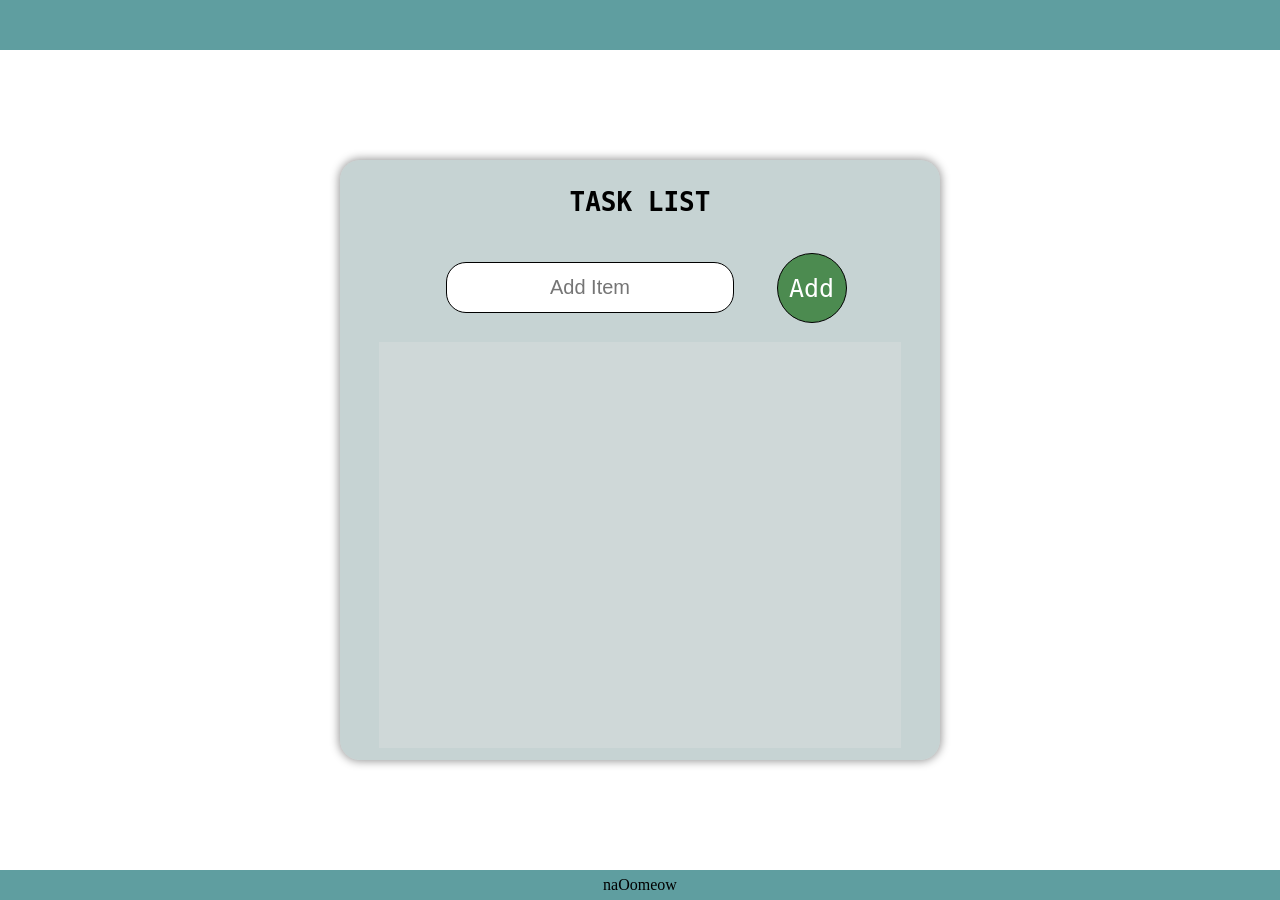
<file: TASKLIST/index.html>
<!DOCTYPE html>
<html lang="en">
<head>
    <meta charset="UTF-8">
    <meta name="viewport" content="width=device-width, initial-scale=1.0">
    <title>Task List</title>
    <link rel="stylesheet" href="style.css">
    <script src="script.js" defer></script>
</head>
<body>
    <header>
    </header>

    <main>
        <div id="mainBox">
            <div id="title">
                <h1>TASK LIST</h1>
            </div>
            <div id="inputBox">
                <div id="input">
                    <input id="input-out" type="text" placeholder="Add Item" >
                </div>
                <div id="submit">
                    <button id="submitBtn">Add</button>
                </div>
            </div>
            <div id="listBox">

            </div>
        </div>
    </main>

    <footer>
        naOomeow
    </footer>
</body>
</html>
</file>
<file: TASKLIST/style.css>
body{
    display: flex;
    flex-direction: column;
    width: 100%;
    height: 100vh;
    margin: 0;
    padding: 0;
    overflow: auto;
}
header{
    height: 50px;
    background-color: cadetblue;
}
main{
    display: flex;
    flex: 1 0;
    height: 100%;
    min-height: 0px;
    width: 100%;
    justify-content: center;
    align-items: center;
}

#mainBox{
    display: flex;
    flex-direction: column;
    justify-content: start;
    align-items: center;
    height: 90%;
    max-height: 600px;
    width: 80%;
    max-width: 600px;
    min-width: 400px;
    background-color: rgba(62, 107, 107, 0.296);
    box-sizing: border-box;
    padding: 10px;
    border-radius: 20px;
    box-shadow: 0px 0px 10px 1px rgba(0, 0, 0, 0.427);
    gap: 10px;
}

#title{
    font-family: monospace;
    margin: 0;
    padding: 0;
}

#inputBox{
    height: 15%;
    width: 90%;
    display: flex;
    justify-content: center;
    align-items: center;
    gap: 30px;
}

#input{
    display: flex;
    width: 60%;
    height: 60%;
    justify-content: center;
}

#input input{
    width: 90%;
    height: 90%;
    border-radius: 20px;
    border: 1px solid black;
    text-align: center;
    font-size: 20px;
}

#submit{
    width: auto;
    height: auto;
    align-content: center;
}

#submit button{
    width: 70px;
    height: 70px;
    border: 1px solid black;
    border-radius: 100px;
    font-family: monospace;
    font-size: 25px;
    padding: 2px 10px;
    background-color: rgba(26, 110, 26, 0.704);
    color: white;
    cursor: pointer;
}

#listBox{
    height: 70%;
    width: 90%;
    background-color: rgba(240, 237, 234, 0.213);
    display: flex;
    flex-direction: column;
    gap: 20px;
    align-items: center;
    justify-content: start;
    box-sizing: border-box;
    padding: 10px 0px;
    overflow: auto;
}

.listItem{
    width: 90%;
    height: 70px;
    min-height: 70px;
    background-color: rgba(240, 248, 255, 0.554);
    border-radius: 5px;
    box-shadow: 0px 3px 10px rgba(0, 0, 0, 0.259);
    display: flex;
    flex-direction: row;
    justify-content: start;
    align-items: center;
    box-sizing: border-box;
    padding: 0px 10px;
    font-size: 20px;
    gap: 10px;
}

.list{
    margin: 0;
}

.textDiv{
    width: 90%;
    margin-left: 20px;
    height: 50%;
    align-content: center;
}

.buttonsDiv{
    display: flex;
    flex-direction: column;
    justify-content: center;
    gap: 3px;
}

.checkButton{
    background-color: rgb(147, 206, 143);
    color: white;
    border: 1px solid black;
    padding: 2px 5px;
    font-size: 20px;
    cursor: pointer;
}

.deleteButton{
    background-color: red;
    color: white;
    border: 1px solid black;
    padding: 2px 5px;
    font-size: 20px;
    cursor: pointer;
}

.checked{
    color: green;
    text-decoration: line-through greenyellow;
    background-color: rgba(0, 128, 0, 0.211);
}

footer{
    height: 30px;
    background-color: cadetblue;
    text-align: center;
    align-content: center;
}
</file>
